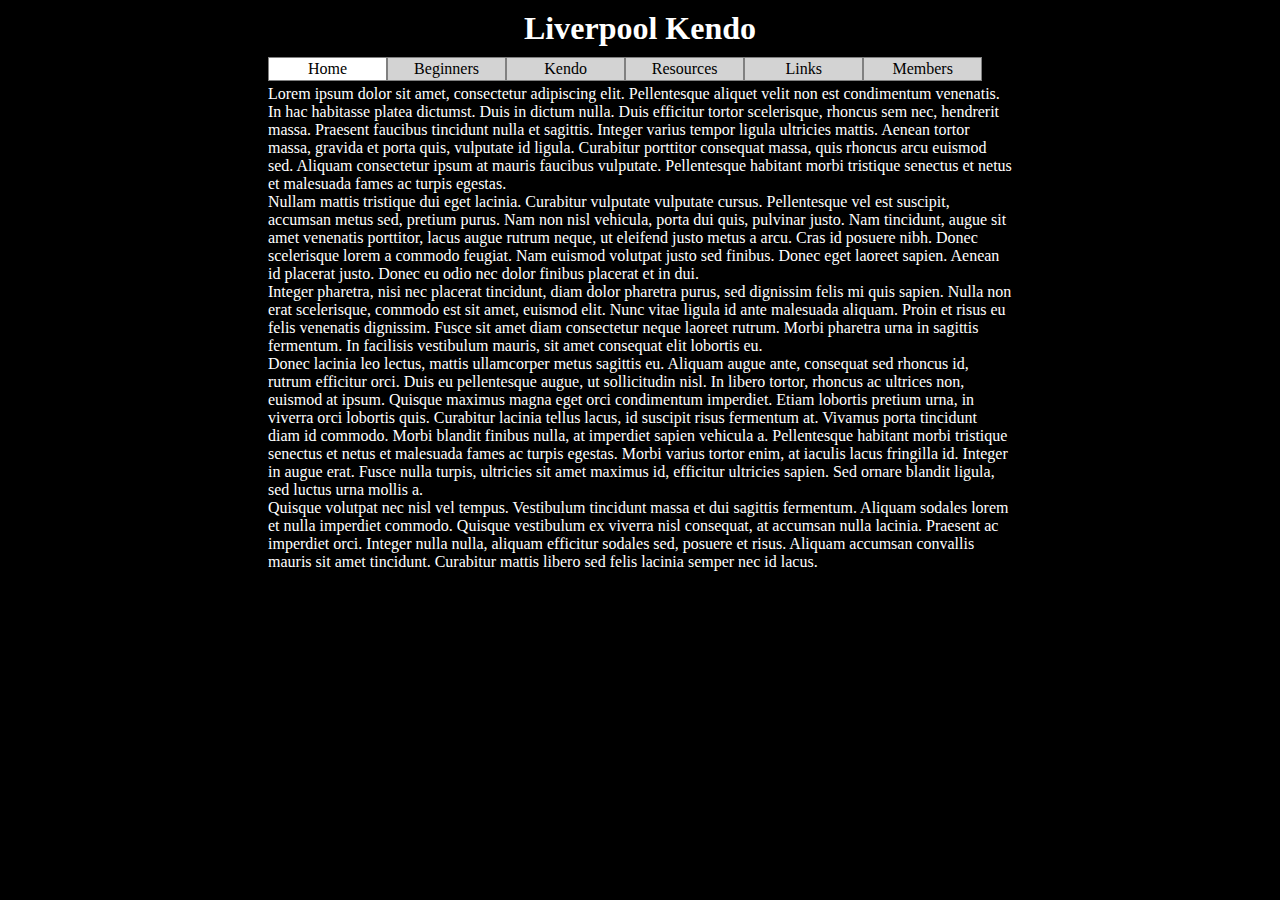
<file: index.html>
<!doctype html>
<html>

<head>
    <link rel="stylesheet" href="css/style.css" />
    <!--<link href='http://fonts.googleapis.com/css?family=Bree+Serif' rel='stylesheet' type='text/css'>-->
</head>

<body>

    <div id="main">

        <header>

            <div>
                <h1>Liverpool Kendo</h1>
            </div>
            
            <div>
                <nav>
                    <ul>
                        <a href="index.html">
                            <li class="active">Home</li>
                        </a>
                        <a href="beginners.html">
                            <li>Beginners</li>
                        </a>
                        <a href="kendo.html">
                            <li>Kendo</li>
                        </a>
                        <a href="resources.html">
                            <li>Resources</li>
                        </a>
                        <a href="links.html">
                            <li>Links</li>
                        </a>
                        <a href="members.html">
                            <li>Members</li>
                        </a>
                    </ul>
                </nav>
            </div>

        </header>

        <p>Lorem ipsum dolor sit amet, consectetur adipiscing elit. Pellentesque aliquet velit non est condimentum venenatis.
            In hac habitasse platea dictumst. Duis in dictum nulla. Duis efficitur tortor scelerisque, rhoncus sem nec, hendrerit
            massa. Praesent faucibus tincidunt nulla et sagittis. Integer varius tempor ligula ultricies mattis. Aenean tortor
            massa, gravida et porta quis, vulputate id ligula. Curabitur porttitor consequat massa, quis rhoncus arcu euismod
            sed. Aliquam consectetur ipsum at mauris faucibus vulputate. Pellentesque habitant morbi tristique senectus et
            netus et malesuada fames ac turpis egestas.</p>

        <p>Nullam mattis tristique dui eget lacinia. Curabitur vulputate vulputate cursus. Pellentesque vel est suscipit, accumsan
            metus sed, pretium purus. Nam non nisl vehicula, porta dui quis, pulvinar justo. Nam tincidunt, augue sit amet
            venenatis porttitor, lacus augue rutrum neque, ut eleifend justo metus a arcu. Cras id posuere nibh. Donec scelerisque
            lorem a commodo feugiat. Nam euismod volutpat justo sed finibus. Donec eget laoreet sapien. Aenean id placerat
            justo. Donec eu odio nec dolor finibus placerat et in dui.</p>

        <p>Integer pharetra, nisi nec placerat tincidunt, diam dolor pharetra purus, sed dignissim felis mi quis sapien. Nulla
            non erat scelerisque, commodo est sit amet, euismod elit. Nunc vitae ligula id ante malesuada aliquam. Proin
            et risus eu felis venenatis dignissim. Fusce sit amet diam consectetur neque laoreet rutrum. Morbi pharetra urna
            in sagittis fermentum. In facilisis vestibulum mauris, sit amet consequat elit lobortis eu.</p>

        <p>Donec lacinia leo lectus, mattis ullamcorper metus sagittis eu. Aliquam augue ante, consequat sed rhoncus id, rutrum
            efficitur orci. Duis eu pellentesque augue, ut sollicitudin nisl. In libero tortor, rhoncus ac ultrices non,
            euismod at ipsum. Quisque maximus magna eget orci condimentum imperdiet. Etiam lobortis pretium urna, in viverra
            orci lobortis quis. Curabitur lacinia tellus lacus, id suscipit risus fermentum at. Vivamus porta tincidunt diam
            id commodo. Morbi blandit finibus nulla, at imperdiet sapien vehicula a. Pellentesque habitant morbi tristique
            senectus et netus et malesuada fames ac turpis egestas. Morbi varius tortor enim, at iaculis lacus fringilla
            id. Integer in augue erat. Fusce nulla turpis, ultricies sit amet maximus id, efficitur ultricies sapien. Sed
            ornare blandit ligula, sed luctus urna mollis a.</p>

        <p>Quisque volutpat nec nisl vel tempus. Vestibulum tincidunt massa et dui sagittis fermentum. Aliquam sodales lorem
            et nulla imperdiet commodo. Quisque vestibulum ex viverra nisl consequat, at accumsan nulla lacinia. Praesent
            ac imperdiet orci. Integer nulla nulla, aliquam efficitur sodales sed, posuere et risus. Aliquam accumsan convallis
            mauris sit amet tincidunt. Curabitur mattis libero sed felis lacinia semper nec id lacus.</p>

    </div>

</body>

</html>
</file>
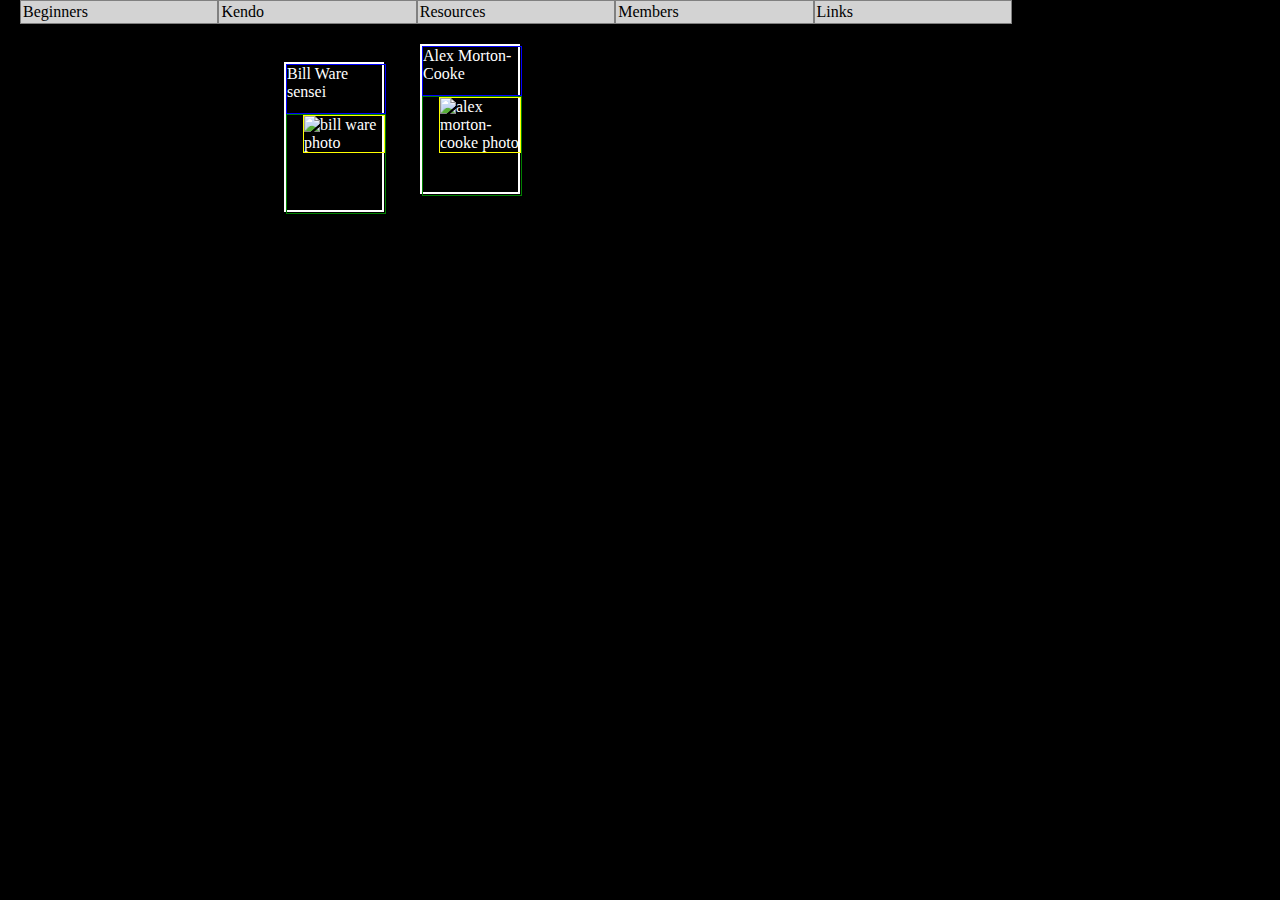
<file: members.html>
<!doctype html>
<html>

<head>
    <link rel="stylesheet" href="css/style.css" />
    <link href='http://fonts.googleapis.com/css?family=Bree+Serif' rel='stylesheet' type='text/css'>
</head>

<body>
    <nav>
        <ul>
            <li>Beginners</li>
            <li>Kendo</li>
            <li>Resources</li>
            <li>Members</li>
            <li>Links</li>
        </ul>
    </nav>
    <div id="main">

        <div class="memberList">
            <div class="memberBox">
                <div class="nameBox">
                    <span class="memberName">Bill Ware sensei</span>
                </div>
                <div class="photoBox">
                    <img class="memberPhoto" alt="bill ware photo" />
                </div>
            </div>
            <div class="memberBox">
                <div class="nameBox">
                    <span class="memberName">Alex Morton-Cooke</span>
                </div>
                <div class="photoBox">
                    <img class="memberPhoto" alt="alex morton-cooke photo" />
                </div>
            </div>
        </div>

    </div>

</body>

</html>
</file>
<file: css/style.css>
* {
  -webkit-box-sizing: border-box;
     -moz-box-sizing: border-box;
          box-sizing: border-box;
}

* {
  margin: 0;
  padding: 0;
}
body {
  background-color: black;
  color: white;
  margin-left: 20px;
  margin-right: 20px;
}



header {
  text-align: center;
}
header h1 {
  padding: 10px;
}



#main {
  width: 60%;
  margin: 0 auto;
}



nav {
  display: inline-block;
  position: relative;
  width: 100%;
}
nav li {
  display: block;
  position: relative;
  float: left;
  top: 0;
  width: 16%;
  border: 1px solid grey;
  background-color: lightgrey;
  padding: 2px;
  color: black;
  list-style-type: none;
}
nav li:hover {
  background-color: white;
}
nav li.active {
  background-color: white;
}
nav a {
  text-decoration: none;
}



.memberBox {
  display: inline-block;
  width: 100px;
  height: 150px;
  margin: 1em;
  border: 2px solid white;
}
.memberBox .nameBox {
  display: absolute;
  width: 100px;
  height: 50px;
  border: 1px solid blue;
}
.memberBox .photoBox {
  display: absolute;
  width: 100px;
  height: 100px;
  border: 1px solid green;
}
.photoBox img {
  margin: 0 0 1em 1em;
  width: 100px;
  height: 100px;
  border: 1px solid yellow;
}


/*
@media screen and (min-width:600px) {
  nav {
    float: left;
    width: 20%;
  }
  section {
    margin-left: 20%;
  }
}
@media screen and (max-width:599px) {
  nav li {
    display: inline;
  }
}
*/
</file>
